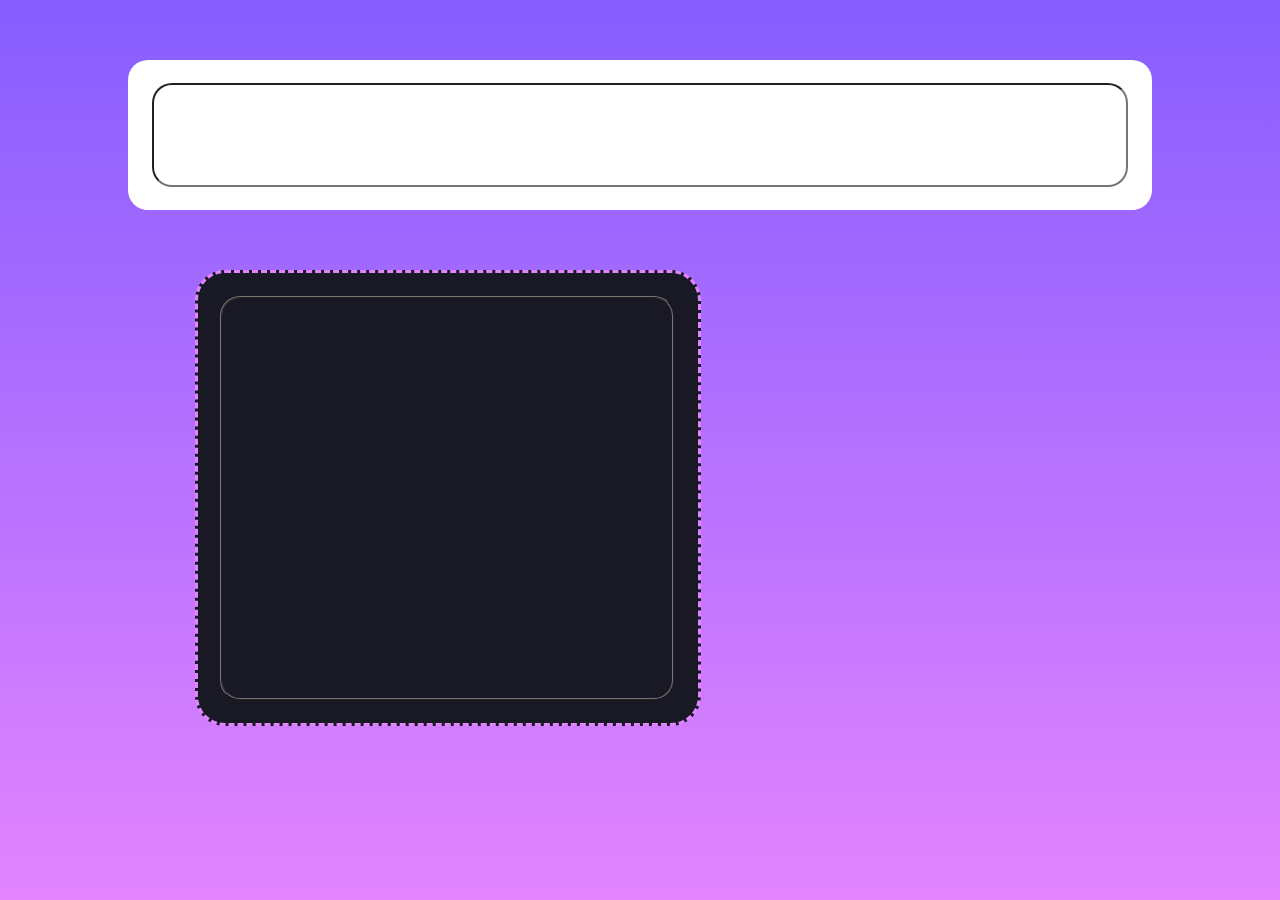
<file: creating.html>
<!DOCTYPE html>
<html lang="en">
<head>
    <meta charset="UTF-8">
    <meta name="viewport" content="width=device-width, initial-scale=1.0">
    <title>Ideneger</title>
    <link rel="stylesheet" href="creating.css">
</head>
<body>
    <div class="container" style="width:100%; height:100vh; background-image:linear-gradient(to bottom, rgb(134, 93, 255), rgb(227, 132, 255)); ">
            <div class="cursor" style="width:80%; height:150px; background-color: white; border-radius: 20px;">
            <input type="text" style="height:100px; width:95%; border-radius: 20px; font-size: 50px; font-family:georgia;">
            </div>
            <div class="table">
                <div class="desc">
                 <input type="text" style="height:400px; width:90%; border-radius: 20px; font-size: 20px; color: rgb(255, 255, 255); font-family:georgia; background-color: rgb(25, 24, 37); display : flex; align-items: center; justify-content: center; margin : 22px; border-style:ridge;">
                </div>
            </div>
            
    </div>
</body>
</html>
</file>
<file: creating.css>
*{
    margin:0;
    padding:0;
}
.container{
    display: flex;
    align-items: center;
    justify-content: center;
    flex-direction: column;
}
.cursor{
    display: flex;
    align-items: center;
    justify-content: space-evenly;
}
.table{
    width: 100%;
    height: 70%;
    margin-left: 270px;
}
.desc{
    width:500px; 
    height:450px; 
    background-color: rgb(25, 24, 37); 
    border-radius: 30px; 
    border-color:rgb(227, 132, 255); 
    border-style: dashed; 
    margin:60px;
    display: flex;
    align-items: center;
    justify-content: flex-start;
}
.desc input{
    display : flex;
    align-items: center;
    justify-content: center;
}
</file>
